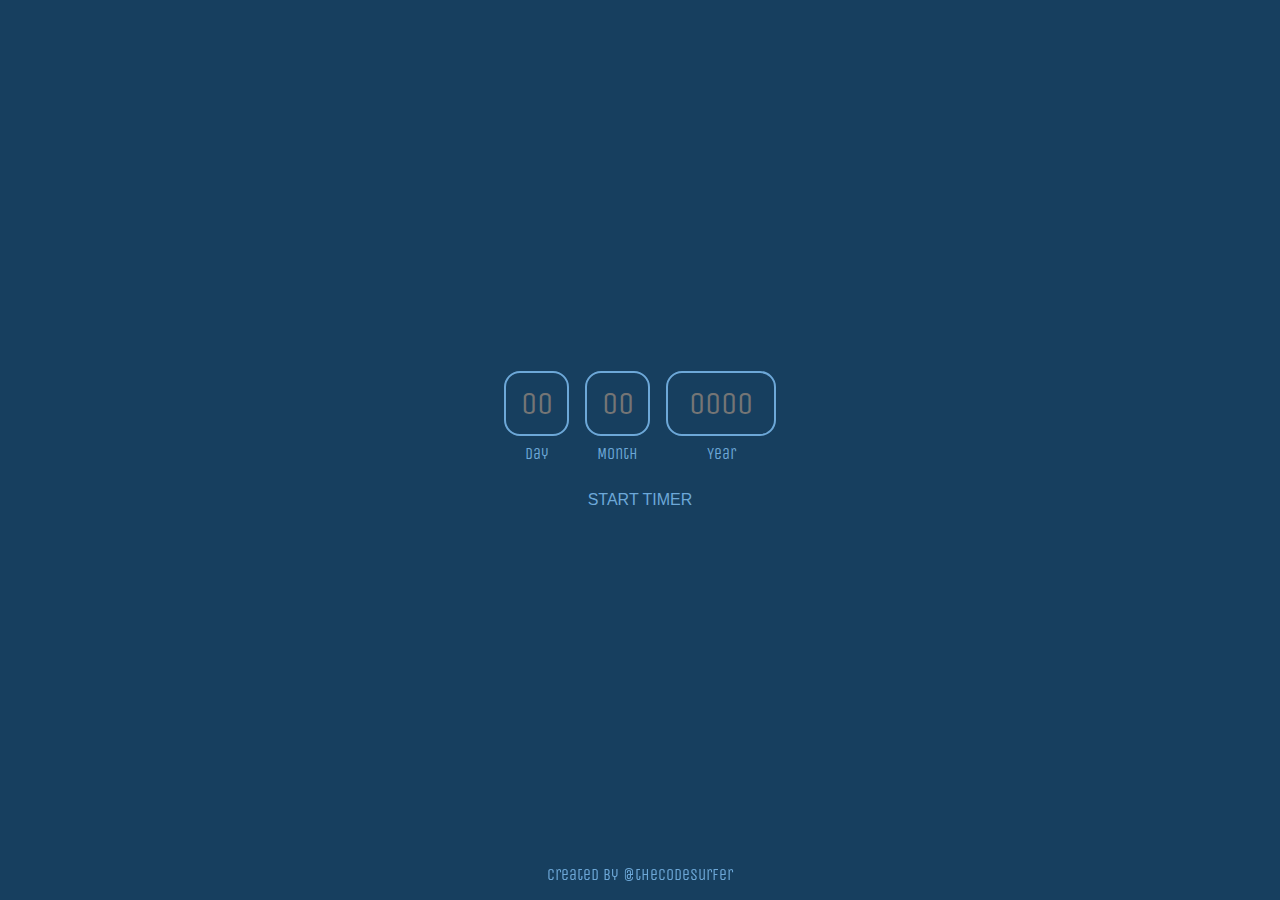
<file: index.html>
<!DOCTYPE html>
<html lang="en">
    <head>
        <meta charset="utf-8">
        <meta name="viewport" content="width=device-width, initial-scale=1, shrink-to-fit=no">

        <link rel="stylesheet" href="index.css" />

        <link rel="preconnect" href="https://fonts.gstatic.com">
        <link href="https://fonts.googleapis.com/css2?family=Unica+One&display=swap" rel="stylesheet">

        <title>Timer</title>
    </head>
    <body>

        <div class="wrapper">

            <div id="wrapper-counter-form">
                <div class="flex counter-input-group">
                    <div>
                        <input id="input-day" type="number" placeholder="00" />
                        <div>Day</div>
                    </div>
                    <div>
                        <input id="input-month" type="number" placeholder="00" />
                        <div>Month</div>
                    </div>
                    <div>
                        <input id="input-year" type="number" placeholder="0000" />
                        <div>Year</div>
                    </div>
                </div>
                <div>
                    <button id="btnStartTimer">Start timer</button>
                </div>
            </div>

            <div id="wrapper-counter" class="hide">
                <div>
                    <div id="counter-targetdate"></div>
                </div>
                <div class="flex" id="counter">
                    <div class="counter-control">
                        <span id="counter-days">000</span>
                        <span>d</span>
                    </div>
                    <div class="counter-control">
                        <span id="counter-hours">00</span>
                        <span>h</span>
                    </div>
                    <div class="counter-control">
                        <span id="counter-minutes">00</span>
                        <span>m</span>
                    </div>
                    <div class="counter-control">
                        <span id="counter-seconds">00</span>
                        <span>s</span>
                    </div>
                </div>
                <div>
                    <button id="btnClearTimer">Clear timer</button>
                </div>
            </div>

        </div>

        <footer>
           <span>Created by <a href="https://github.com/thecodesurfer" target="_blank">@thecodesurfer</a></span>
        </footer>

        <script src="lib/moment.min.js"></script>
        <script src="index.js"></script>
    </body>
</html>
</file>
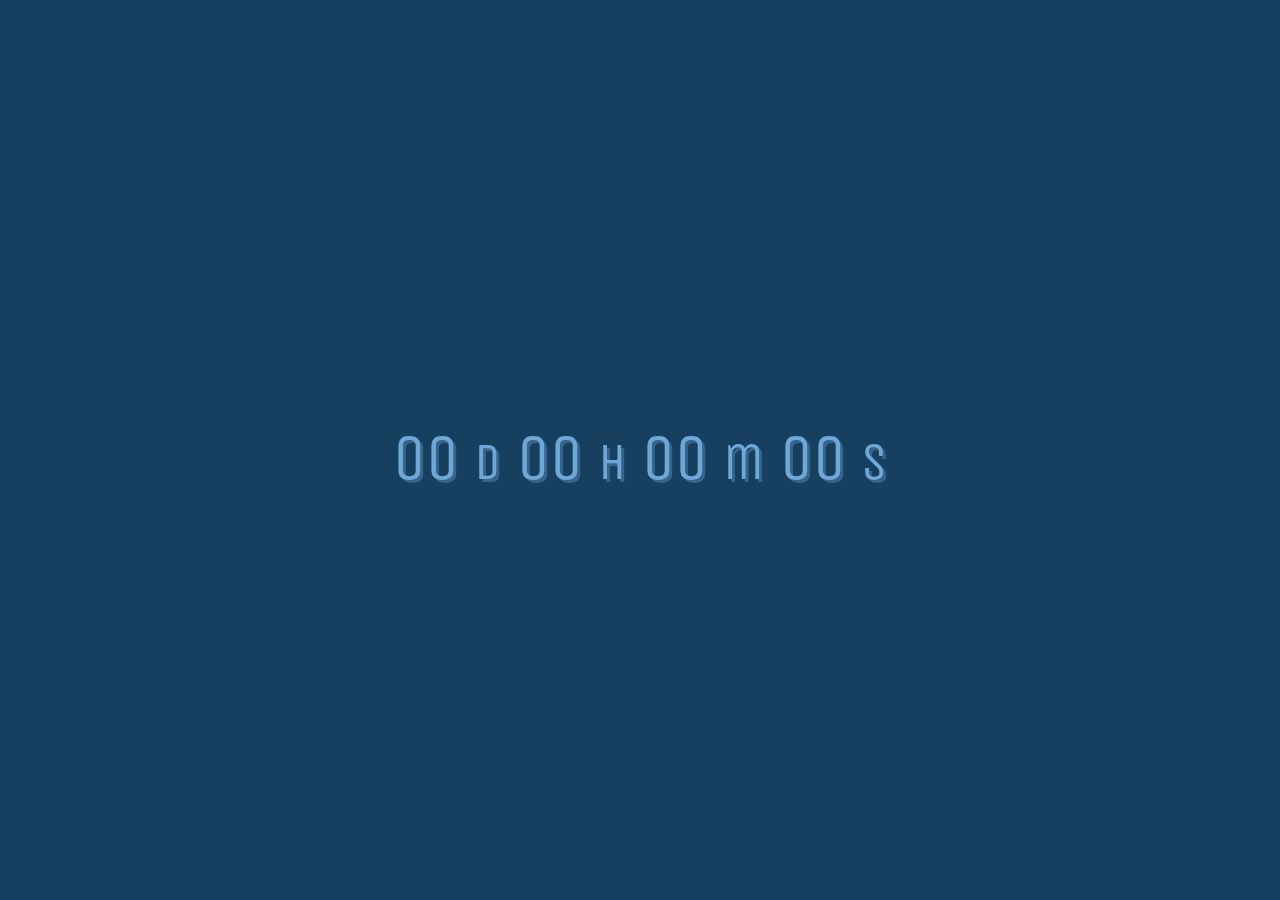
<file: src/index.html>
<!DOCTYPE html>
<html lang="en">
    <head>
        <meta charset="utf-8">
        <meta name="viewport" content="width=device-width, initial-scale=1, shrink-to-fit=no">

        <link rel="stylesheet" href="index.css" />

        <link rel="preconnect" href="https://fonts.gstatic.com">
        <link href="https://fonts.googleapis.com/css2?family=Unica+One&display=swap" rel="stylesheet">

        <title>Timer</title>
    </head>
    <body>
        <div class="wrapper">
            <div id="date"></div>
            <div id="counter">
                <div>
                    <span id="counter-days">00</span>
                    <small>d</small>
                </div>
                <div>
                    <span id="counter-hours">00</span>
                    <small>h</small></div>
                <div>
                    <span id="counter-mins">00</span>
                    <small>m</small></div> 
                <div>
                    <span id="counter-secs">00</span>
                    <small>s</small>
                </div> 
            </div>
            <!-- <button id="counter-clear">Clear counter</button> -->
        </div>

        <script src="lib/moment.min.js"></script>
        <script src="index.js"></script>
    </body>
</html>
</file>
<file: index.css>
html, body {
    margin: 0;
    padding: 0;
    font-family: 'Unica One', cursive;
    background-color: #173F5F;
    color: #6da8d8;
}

body {
    width: 100vw;
    height: 100vh;
    display: flex;
    justify-content: center;
    align-items: center;
    text-align: center;
}

footer {
    position: fixed;
    bottom: 0;
    padding: 1rem;
}
 
a {
    color: inherit;
    text-decoration: none;
}

input::-webkit-outer-spin-button,
input::-webkit-inner-spin-button {
  -webkit-appearance: none;
  margin: 0;
}

input[type=number] {
    -moz-appearance: textfield;
}

input {
    background-color: inherit;
    color: inherit;
    border: 2px solid #6da8d8;
    outline: none;
    font-size: 2rem;
    font-family: inherit;
    width: 45px;
    text-align: center;
    padding: 0.75rem 0.5rem;
    border-radius: 1rem;
    margin: 0.5rem;
}

#input-year {
    width: 90px;
}

button {
    outline: none;
    background-color: transparent;
    color: inherit;
    border: none;
    transition: background-color ease 0.2s, color ease 0.2s;
    border-radius: 1rem;
    padding: 0.75rem 1rem;
    font-size: 1rem;
    text-transform: uppercase;
    width: 100%;
    margin-bottom: 1rem;
}

button:hover {
    background-color: #6da8d8;
    color: #173F5F;
}

.flex {
    display: flex;
}

.counter-input-group {
    margin-bottom: 1rem;
}

.hide {
    display: none;
}

.counter-control {
    font-size: 4rem;
    padding: .75rem;
    text-shadow: 3px 3px #396488;
}

#counter-targetdate {
    font-size: 2rem;
}
</file>
<file: src/index.css>
html, body {
    margin: 0;
    padding: 0;
    background-color: #173F5F;
    color: #6da8d8;
    font-family: 'Unica One', cursive;
}

body {
    display: flex;
    width: 100vw;
    height: 100vh;
}

.wrapper {
    display: flex;
    margin: auto;
    flex-direction: column;
    text-align: center;
}

#counter {
    display: flex;
    font-size: 4rem;
    text-shadow: 3px 3px #396488;
}

#counter > div {
    margin: 0.5rem;
}

button {
    border: none;
    background-color: transparent;
    color: #6da8d8;
    margin: 1.5rem 1rem 1rem 1rem;
    padding: 1rem;
    border-radius: 1rem;
    transition: background-color ease 0.2s, color ease 0.2s;
    outline: none;
}

button:hover {
    background-color: #6da8d8;
    color: #173F5F;
}

#date {
    font-size: 1.5rem;
    margin-bottom: 1rem;
}
</file>
